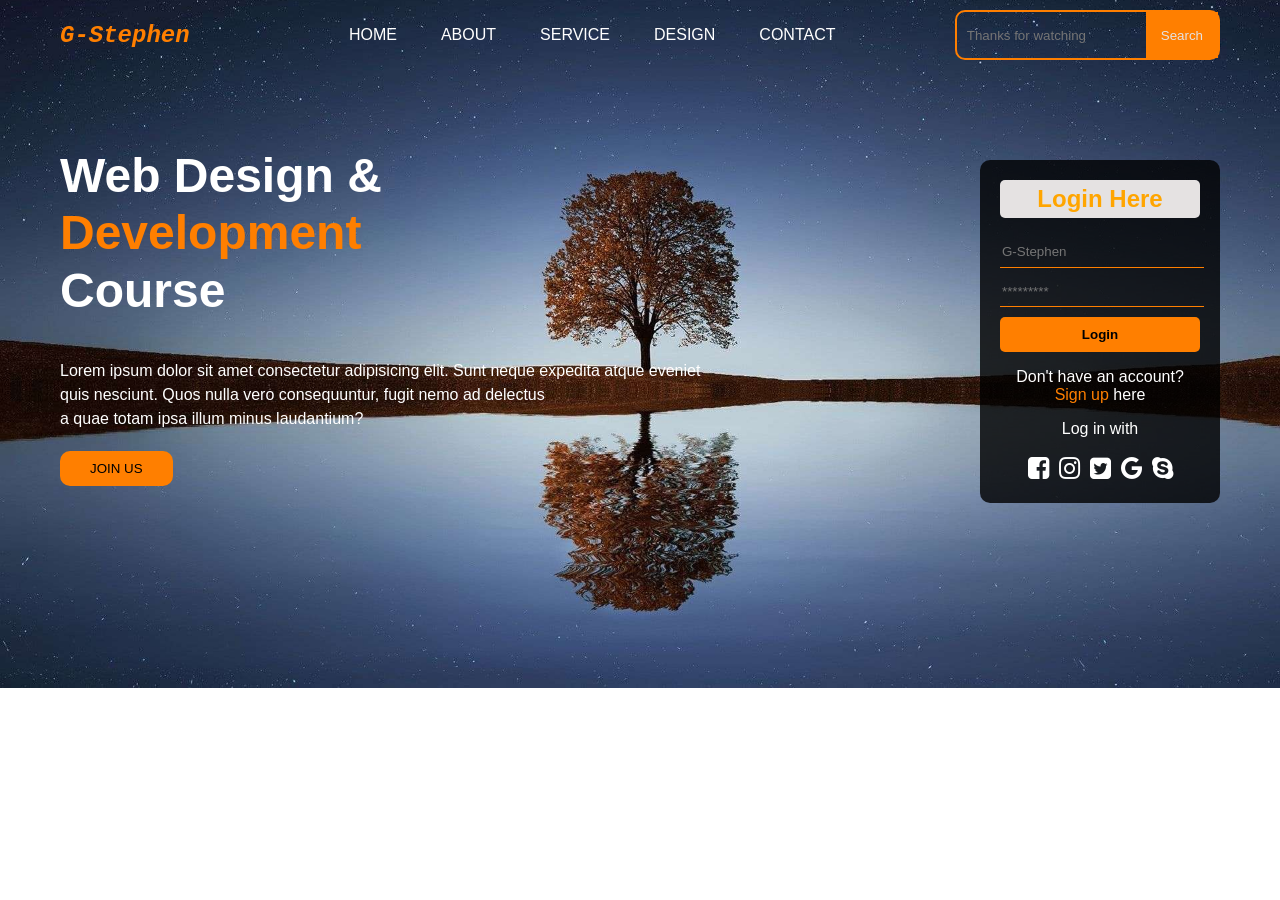
<file: index.html>
<!DOCTYPE html>
<html lang="en">
<head>
    <meta charset="UTF-8">
    <meta name="viewport" content="width=device-width, initial-scale=1.0">
    <title>Web Design & Development Course</title>
    <link rel="stylesheet" href="style.css/main.css">
    <link rel="stylesheet" href="https://cdnjs.cloudflare.com/ajax/libs/font-awesome/4.7.0/css/font-awesome.min.css">
</head>
<body>
    <header>
        <nav>
            <div class="logo">
              <div class="logo">G-Stephen</div> 
             </div>
            <ul class="navbar">
                <li><a href="./index.html">HOME</a></li>
                <li><a href="#">ABOUT</a></li>
                <li><a href="#">SERVICE</a>
                    <ul class="dropdown">
                        <li><a href="#">HTML CLASS</a></li>
                        <li><a href="#">CSS CLASS</a></li>
                        <li><a href="#">JAVASCRIPT CLASS</a></li>
                    </ul>
                </li>
                <li><a href="#">DESIGN</a></li>
                <li><a href="#">CONTACT</a></li>
            </ul>
            <div class="search-bar">
                <input type="text" placeholder="Thanks for watching">
                <button>Search</button>
                
            </div>
            <label for="menu-bar" class="menu-bar">☰</label>
        </nav>
    </header>
    <!-- Overlay -->
<div id="overlay" class="overlay">
    <div class="overlay-content">
        <span class="closebtn" id="closeOverlay">&times;</span>
        <ul class="navbar-overlay">
            <li><a href="#">HOME</a></li>
            <li><a href="#">ABOUT</a></li>
            <li><a href="#">SERVICE</a>
                <ul class="dropdown">
                    <li><a href="#">HTML CLASS</a></li>
                    <li><a href="#">CSS CLASS</a></li>
                    <li><a href="#">JAVASCRIPT CLASS</a></li>
                </ul>
            </li>
            <li><a href="#">DESIGN</a></li>
            <li><a href="#">CONTACT</a></li>
        </ul>
    </div>
</div>

    <main>
        <section class="hero">
            <div class="content">
                <h1>Web Design & <br> <span class="text-span">Development</span><br> Course</h1>
                <p>Lorem ipsum dolor sit amet consectetur adipisicing elit. Sunt neque expedita atque eveniet <br>quis nesciunt. Quos nulla vero consequuntur, fugit nemo ad delectus <br>a quae totam ipsa illum minus laudantium?</p>
                <button class="join-btn">JOIN US</button>
            </div>
            <div class="login-form">
                <h2>Login Here</h2>
                <form id="loginForm">
                    <input type="text" id="loginUsername" placeholder="G-Stephen">
                    <p id="userNameErrorMessage">Username not valid</p>
                    <input type="password" id="loginPassword" placeholder="*********">
                    <p id="passwordErrorMessage">Password not valid</p>
                    <button type="submit"><b>Login</b></button>
                </form>
                <p class="account-text">Don't have an account? <a href="/singup.html"><span class="signup">Sign up</span> here</a></p>
                <p class="login">Log in with</p>
                <div class="social-icons">
                    <a href="#"><i class="fa fa-facebook-square" aria-hidden="true"></i></a>
                    <a href="#"><i class="fa fa-instagram" aria-hidden="true"></i></a>
                    <a href="#"><i class="fa fa-twitter-square" aria-hidden="true"></i></a>
                    <a href="#"><i class="fa fa-google" aria-hidden="true"></i></a>
                    <a href="#"><i class="fa fa-skype" aria-hidden="true"></i></a>
                </div>
            </div>
        </section>
    </main>

    <script src="js/main.js"></script>
</body>
</html>
</file>
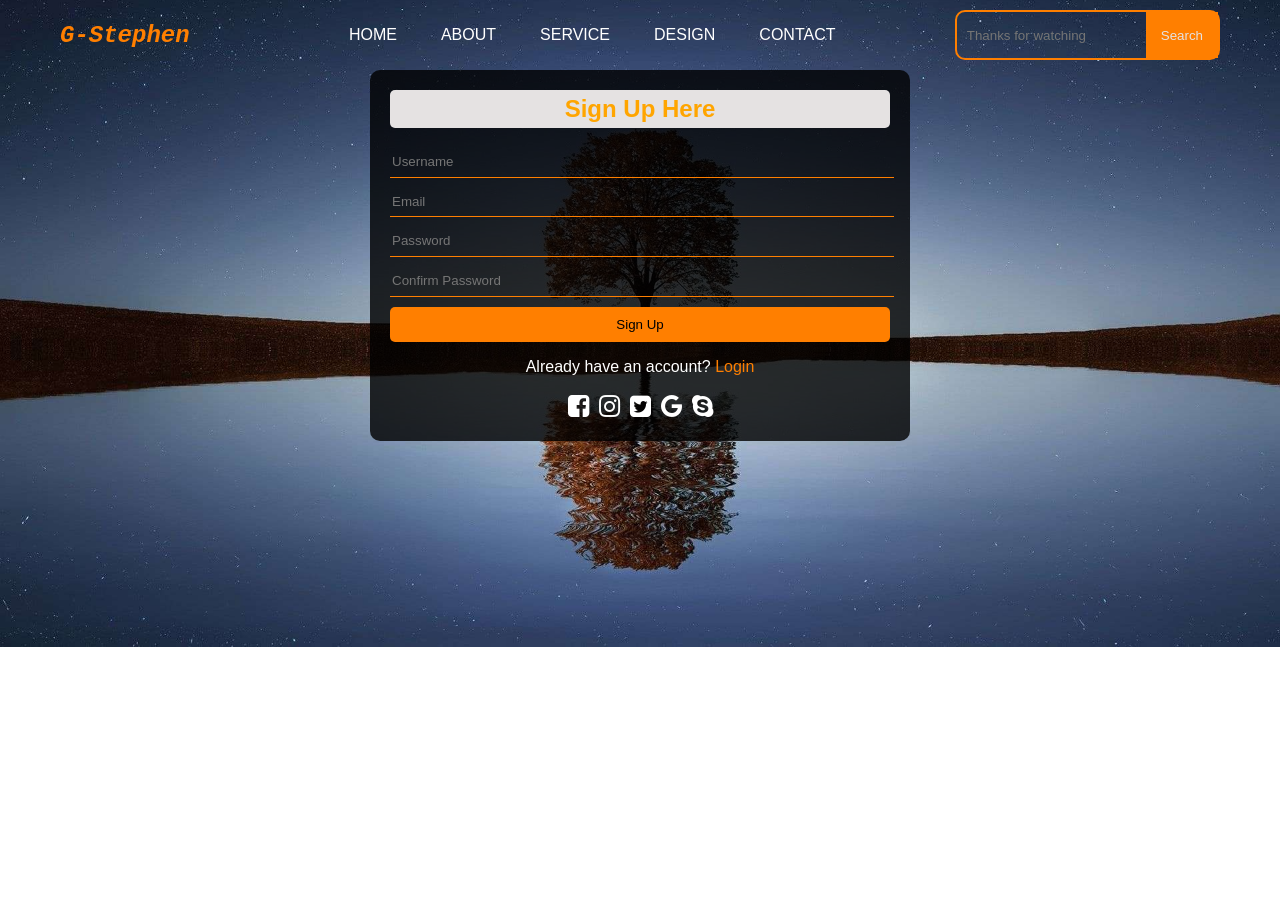
<file: singup.html>
<!DOCTYPE html>
<html lang="en">
<head>
    <meta charset="UTF-8">
    <meta name="viewport" content="width=device-width, initial-scale=1.0">
    <title>Sign Up</title>
    <link rel="stylesheet" href="style.css/main.css">
    <link rel="stylesheet" href="https://cdnjs.cloudflare.com/ajax/libs/font-awesome/4.7.0/css/font-awesome.min.css">
</head>
<body>
    <header>
        <nav>
            <div class="logo">
              <div class="logo">G-Stephen</div> 
             </div>
            <ul class="navbar">
                <li><a href="/index.html">HOME</a></li>
                <li><a href="#">ABOUT</a></li>
                <li><a href="#">SERVICE</a>
                    <ul class="dropdown">
                        <li><a href="#">HTML CLASS</a></li>
                        <li><a href="#">CSS CLASS</a></li>
                        <li><a href="">JAVASCRIPT CLASS</a></li>
                    </ul>
                </li>
                <li><a href="#">DESIGN</a></li>
                <li><a href="#">CONTACT</a></li>
            </ul>
            <div class="search-bar">
                <input type="text" placeholder="Thanks for watching">
                <button>Search</button>
                
            </div>
            <label for="menu-bar" class="menu-bar">☰</label>
        </nav>
    </header>
    <!-- Overlay -->
<div id="overlay" class="overlay">
    <div class="overlay-content">
        <span class="closebtn" id="closeOverlay">&times;</span>
        <ul class="navbar-overlay">
            <li><a href="index.html">HOME</a></li>
            <li><a href="#">ABOUT</a></li>
            <li><a href="#">SERVICE</a>
                <ul class="dropdown">
                    <li><a href="#">HTML CLASS</a></li>
                    <li><a href="#">CSS CLASS</a></li>
                    <li><a href="#">JAVASCRIPT CLASS</a></li>
                </ul>
            </li>
            <li><a href="#">DESIGN</a></li>
            <li><a href="#">CONTACT</a></li>
        </ul>
    </div>
</div>
    <main>
        <div class="signup-form login-form">
            <h2>Sign Up Here</h2>
            <form id="signupForm">
                <input type="text" id="signupUsername" placeholder="Username">
                <p id="userNameError">Username not valid </p>
                <input type="email" id="signupEmail" placeholder="Email" >
                <p id="emailError">Email not valid </p>
                <input type="password" id="signupPassword1" placeholder="Password">
                <p id="password1Error">Password not valid</p>
                <input type="password" id="signupPassword2" placeholder="Confirm Password">
                <p id="password2Error">Password does not match</p>
                <button type="submit" id="sign-up">Sign Up</button>       
            </form>
            <p class="account-text">Already have an account? <a href="/index.html"><span class="signup">Login</span></a></p>
            <div class="social-icons">
                <a href="#"><i class="fa fa-facebook-square" aria-hidden="true"></i></a>
                <a href="#"><i class="fa fa-instagram" aria-hidden="true"></i></a>
                <a href="#"><i class="fa fa-twitter-square" aria-hidden="true"></i></a>
                <a href="#"><i class="fa fa-google" aria-hidden="true"></i></a>
                <a href="#"><i class="fa fa-skype" aria-hidden="true"></i></a>
            </div>
        </div>
    </main>

    <script src="js/main.js"></script>
</body>
</html>
</file>
<file: style.css/main.css>
/* styles.css */
body {
    box-sizing: border-box;
    padding:0;
    margin: 0;
    font-family: Arial, sans-serif;
    color: #fff;
    background: url('/image/backgroung\ image.jpeg') no-repeat center center/cover;
}

header {
    padding: 10px 20px;
    display: flex;
    justify-content: space-between;
    align-items: center;
}

nav{
    display:flex;
    justify-content: space-between;
    padding: 0px 40px;
    width:100%;

}
.logo{
    display: flex;
    align-items: center;
    justify-content: center;
    font-size: 24px;
    font-style: italic;
    font-family: 'Courier New', Courier, monospace;
    font-weight: bold;
    color: #ff7f00;
}
.menu-bar{
    font-size: 24px;
    font-weight: bold;
    color: #ff7f00;
}

.navbar {
    list-style: none;
    display: flex;
    gap: 20px;
}

.navbar li {
    position: relative;
}

.navbar a {
    color: #fff;
    text-decoration: none;
    padding: 8px 12px;
}
.menu-bar{display:none}

.dropdown {
    display: none;
    position: absolute;
    background: #333;
    top: 30px;
    left: 0;
    min-width: 100px;
    list-style: none;
    border-radius: 10px;
}

.dropdown li {
    margin: 0;
}

.dropdown a {
    display: block;
    font-size: 10px;
}

.navbar li:hover .dropdown {
    display: block;
}

.search-bar {
    display: flex;
    border-radius: 10px;
    border: 2px solid #ff7f00; ;
}

.search-bar input {
    padding: 10px;
   background-color: transparent; 
   /* background-color: #333; */
   border:none;
   color: #fff;
   outline: none;
}

.search-bar button {
    padding: 5px 15px;
    background: #ff7f00;
    border: none;
    color: #e5e2e2;
    cursor: pointer;
}

.hero {
    display: flex;
    justify-content: space-between;
    align-items: center;
    padding: 20px 60px;
}

.content {
    max-width: 60%;
}
.text-span{
    color:#ff7f00;
}

.content h1 {
    font-size: 48px;
    line-height: 1.2;
}

.content p {
    margin: 20px 0;
    line-height: 1.5;
}

.join-btn {
    padding: 10px 20px;
    background: #ff7f00;
    border: none;
    color: black;
    cursor: pointer;
    padding: 10px 30px;
    border-radius: 10px;
}

.login-form {
    margin-top: 70px;
    background: rgba(0, 0, 0, 0.8);
    padding: 20px;
    border-radius: 10px;
    max-width: 200px;
}

.login-form h2 {
    margin-top: 0;
    text-align: center;
    padding:5px 0px;
    background-color: #e5e2e2;
    color:orange;
    border-radius: 5px;
}

.login-form input {
    display: block;
    width: 100%;
    line-height: 2;
    margin: 10px 0px;
    border:transparent;
    background-color: transparent;
    outline: none;
    color:white;
    border-bottom: 0.5px solid  #ff7f00;
}

.login-form button {
    padding: 10px;
    background: #ff7f00;
    border: none;
    color: black;
    cursor: pointer;
    width:100%;
    border-radius: 5px;
}
.account-text{
    text-align: center;
    
}
span{
    color: #ff7f00;
}
a{
color:#fff;
text-decoration:none;
}
.login{
    text-align: center;
}
.social-icons {
    display: flex;
    gap: 10px;
    font-size: 25px;
    justify-content: center;
    align-items: center;
}

.social-icons a img {
    width: 30px;
    height: 30px;
}
#userNameErrorMessage, 
#passwordErrorMessage, 
#userNameError,
 #emailError, 
 #password1Error, 
 #password2Error{
    display:none;
    color:red;
}


.signup-form{
    background: rgba(0, 0, 0, 0.8);
    padding: 20px;
    border-radius: 10px;
    max-width: 500px;
    margin:auto;
}
/* Overlay styling */
.overlay {
    height: 100%;
    width: 100%;
    display: none; 
    position: fixed;
    z-index: 1;
    top: 0;
    left: 0;
    background-color: rgba(0,0,0,0.1); /* Black background with opacity */
}

.overlay-content {
    position: relative;
    top: 25%;
    width: 100%;
    text-align: center;
    margin-top: 30px;
}

.overlay-content ul {
    list-style: none;
    padding: 0;
}

.overlay-content ul li {
    padding: 10px 0;
}
.overlay li:hover .dropdown{
    display:block;
}

.overlay-content ul li a {
    color: white;
    font-size: 36px;
    text-decoration: none;
    display: block;
}

.overlay-content ul li a:hover, .overlay-content ul li a:focus {
    color: #f1f1f1;
}

.closebtn {
    position: absolute;
    top: -180px;
    bottom:300px;
    right: 45px;
    font-size: 60px;
    color: white;
}

.closebtn:hover, .closebtn:focus {
    color: #f1f1f1;
    text-decoration: none;
    cursor: pointer;
}

/* Small devices (portrait tablets and large phones, 600px and up) */
@media (max-width: 600px) {
    .overlay-content ul li a {
        font-size: 20px;
    }
    .overlay li:hover .dropdown{
        display:block;
    }
    
    .dropdown {
        display: none;
        position: absolute;
        background: #7a7979;
        top: 0;
        left: 0;
        min-width: 60px;
        list-style: none;
        border-radius: 10px;
    }
}


/* Responsive Styles */
@media (max-width: 1000px) {
    .search-bar{
        display:none;
    }
}
@media (max-width: 768px) {
    .hero {
        flex-direction: column;
        text-align: center;
    }
    

    .content {
        max-width: 100%;
    }

    .login-form {
        margin-top: 20px;
    }

    .navbar {
        display: none;
        flex-direction: column;
        gap: 0;
        position: absolute;
        top: 50px;
        right: 20px;
        width: 200px;
        border-radius: 10px;
    }

    .navbar a {
        padding: 10px;
        text-align: right;
    }

    .overlay li:hover .dropdown{
        display:block;
        font-size: 5px;
    }

    .menu-bar {
        display: block;
        cursor: pointer;
    }

    .search-bar {
        display: none;
    }
}
</file>
